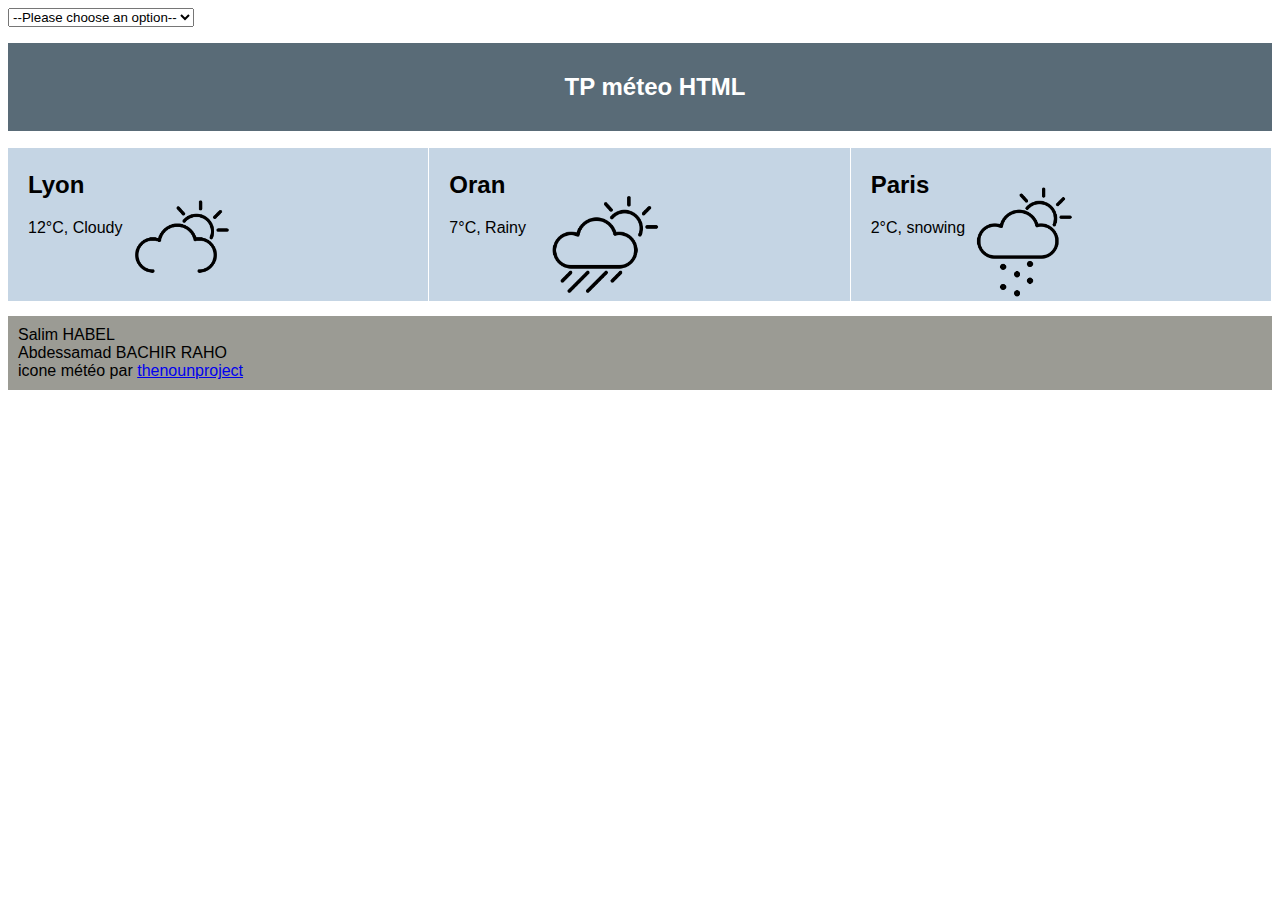
<file: indexAB.html>
<!DOCTYPE html>
<html>

<head>
	<link rel="stylesheet" href="./style.css">
	<script type="text/javascript" src="./meteo.js"></script>

	<meta charset="UTF-8" />
	<title>TP Météo HTML </title>




	<select onchange=showCity() name="ville" id="ville-selectionne">
		<option value="">--Please choose an option--</option>
		<option value="Lyon">Lyon</option>
		<option value="Oran">Oran</option>
		<option value="Paris">Paris</option>
	</select>
	<style>

	</style>
</head>

<body>

	<h1 id="head">
		TP méteo HTML
	</h1>
	<div class=" all">
		<div class="city" id="Lyon">
			<h2>Lyon</h2>
			12°C, Cloudy <br>
			<img id="img01" src="noun_cloudy.png" alt="nuageux" width="200">

		</div>

		<div class="city" id="Oran">
			<h2>Oran</h2>
			7°C, Rainy <br>
			<img id="img02" src="noun_rainy.png" alt="la pluie" width="200">
		</div>

		<div class="city" id="Paris">
			<h2>Paris</h2>

			<p>2°C, snowing <br>

				<img id="img03" src="noun_snowing.png" alt="il neige" width="200">
			</p>
		</div>
	</div>

	<div class="foot">
		<footer>
			Salim HABEL<br>

			Abdessamad BACHIR RAHO<br>
			icone météo par
			<a href="https://thenounproject.com/search/collection/?q=weather">thenounproject</a>
		</footer>

	</div>

</body>

</html>
</file>
<file: style.css>
#img01{
	position:relative;
                bottom:49px;
                
                left:50px;
}

#img02{
	position:relative;
	bottom:49px;
                
                left:50px;            
}
#img03{
	position:relative;
	bottom:57px;
                
                left:50px;
                
               
}

#head{
	background-color: rgb(89, 107, 119);
	color:white;
	padding-top: 30px;
		padding-left: 30px;
		padding-bottom: 30px;
	
	font-family: Helvetica;
	font-size: 150%;
	text-align: center;
	
	
}

.all{

	   display: flex;
		flex: 1 1 auto;
		flex-direction: row;
    	flex-wrap:wrap;
	    align-items:center;
	    justify-content:space-evenly;
		



}

.all div {
	height: 150px;
	background:rgb(197, 213, 228);
	font-family: Helvetica,sans-serif;
	margin-bottom: 15px;
	margin-top: 1px;
	margin-right: 1px;
	padding-top: 3px;
	padding-left: 20px;
	padding-right: 15px;
	flex-grow: 4;
	


}
/*.all div:nth-child(1){
	
	width: 400px;

}
.all div:nth-child(2){
	
	width: 400px;
}
.all div:nth-child(3){
	
	width: 400px;

}*/


.foot{
background-color: rgb(155, 155, 148);
font-family: Helvetica;
padding-bottom: 10px;
		padding-top: 10px;
		padding-left: 10px;
}
</file>
